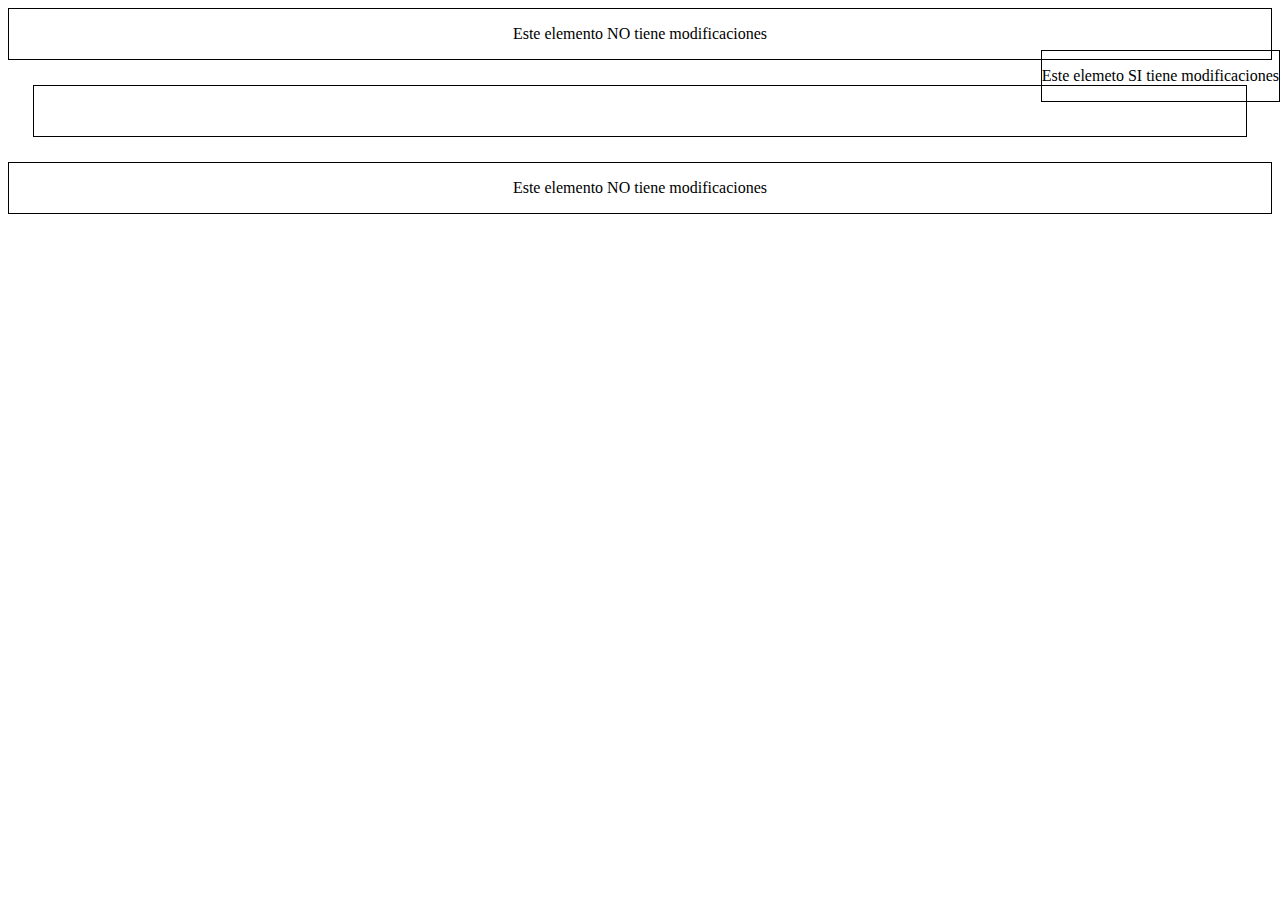
<file: index.html>
<!DOCTYPE html>
<html lang="en">
<head>
    <meta charset="UTF-8">
    <meta http-equiv="X-UA-Compatible" content="IE=edge">
    <meta name="viewport" content="width=device-width, initial-scale=1.0">
    <title>CSS Advance</title>
    <link rel="stylesheet" href="assets/styles/style.css">
</head>
<body>

    <div class="container">
        <p>Este elemento NO tiene modificaciones</p>
    </div>
    <div class="father-container">
        <div class="container position">
            <p>Este elemeto SI tiene modificaciones</p>
        </div>
    </div>

    <div class="container">
        <p>Este elemento NO tiene modificaciones</p>
    </div>

</body>
</html>
</file>
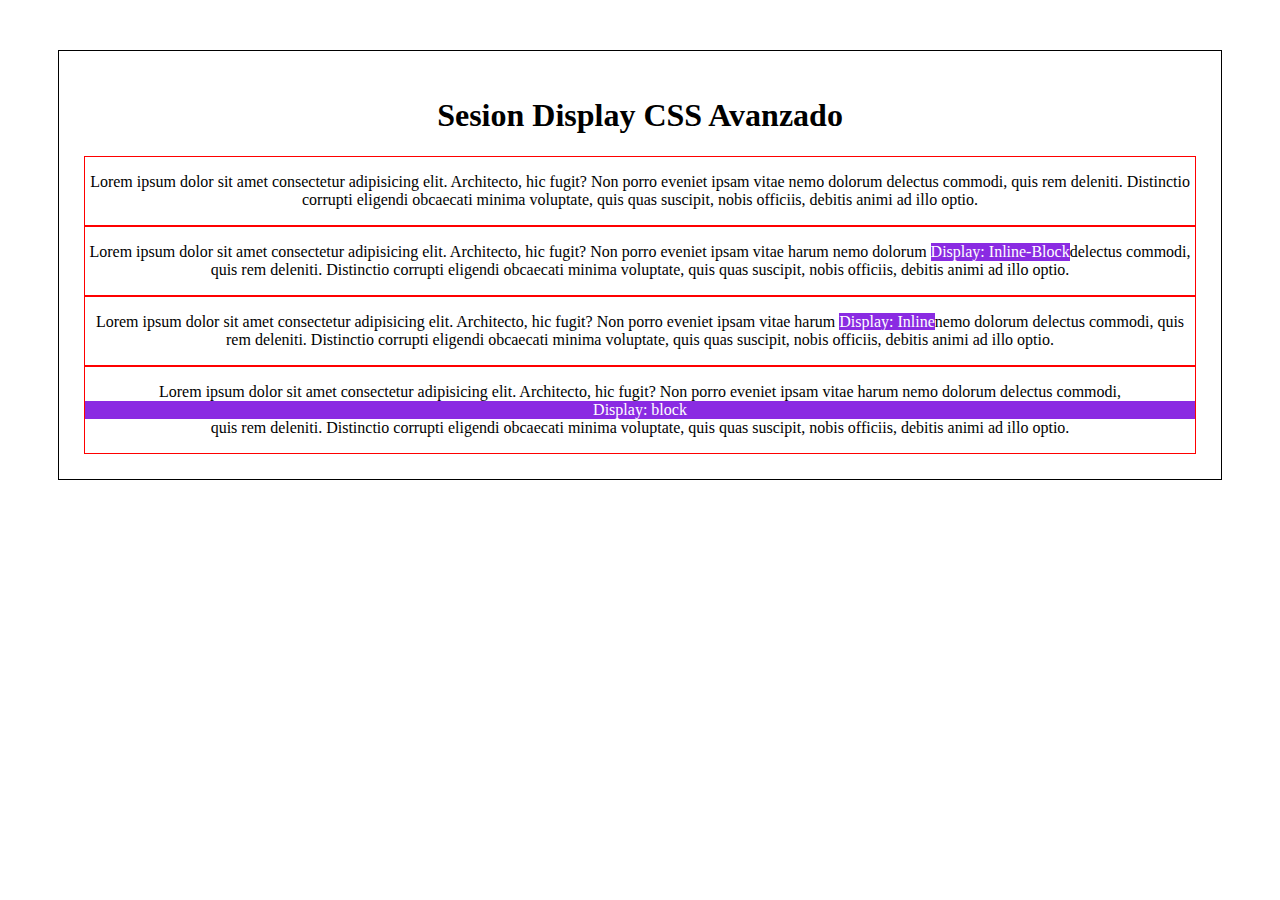
<file: index-display.html>
<!DOCTYPE html>
<html lang="en">

<head>
  <meta charset="UTF-8">
  <meta http-equiv="X-UA-Compatible" content="IE=edge">
  <meta name="viewport" content="width=device-width, initial-scale=1.0">
  <title>CSS Display</title>
  <link rel="stylesheet" href="./assets/styles/style-display.css">
</head>

<body>
  <div class="container">
    <h1>Sesion Display CSS Avanzado</h1>

    <div class="display">
      <p>Lorem ipsum dolor sit amet consectetur adipisicing elit. Architecto, hic fugit? Non porro eveniet ipsam vitae <span style="display: none;">Display: None</span> nemo dolorum delectus commodi, quis rem deleniti. Distinctio corrupti eligendi obcaecati minima voluptate, quis quas suscipit, nobis officiis, debitis animi ad illo optio.</p>
    </div>

    <div class="display">
      <p>Lorem ipsum dolor sit amet consectetur adipisicing elit. Architecto, hic fugit? Non porro eveniet ipsam vitae harum nemo dolorum <span style="display: inline-block;">Display: Inline-Block</span>delectus commodi, quis rem deleniti. Distinctio corrupti eligendi obcaecati minima voluptate, quis quas suscipit, nobis officiis, debitis animi ad illo optio.</p>
    </div>
    
    <div class="display">
      <p>Lorem ipsum dolor sit amet consectetur adipisicing elit. Architecto, hic fugit? Non porro eveniet ipsam vitae harum <span style="display: inline;">Display: Inline</span>nemo dolorum delectus commodi, quis rem deleniti. Distinctio corrupti eligendi obcaecati minima voluptate, quis quas suscipit, nobis officiis, debitis animi ad illo optio.</p>
    </div>

    <div class="display">
      <p>Lorem ipsum dolor sit amet consectetur adipisicing elit. Architecto, hic fugit? Non porro eveniet ipsam vitae harum nemo dolorum delectus commodi,<span style="display: block;">Display: block</span> quis rem deleniti. Distinctio corrupti eligendi obcaecati minima voluptate, quis quas suscipit, nobis officiis, debitis animi ad illo optio.</p>
    </div>

  </div>
</body>

</html>
</file>
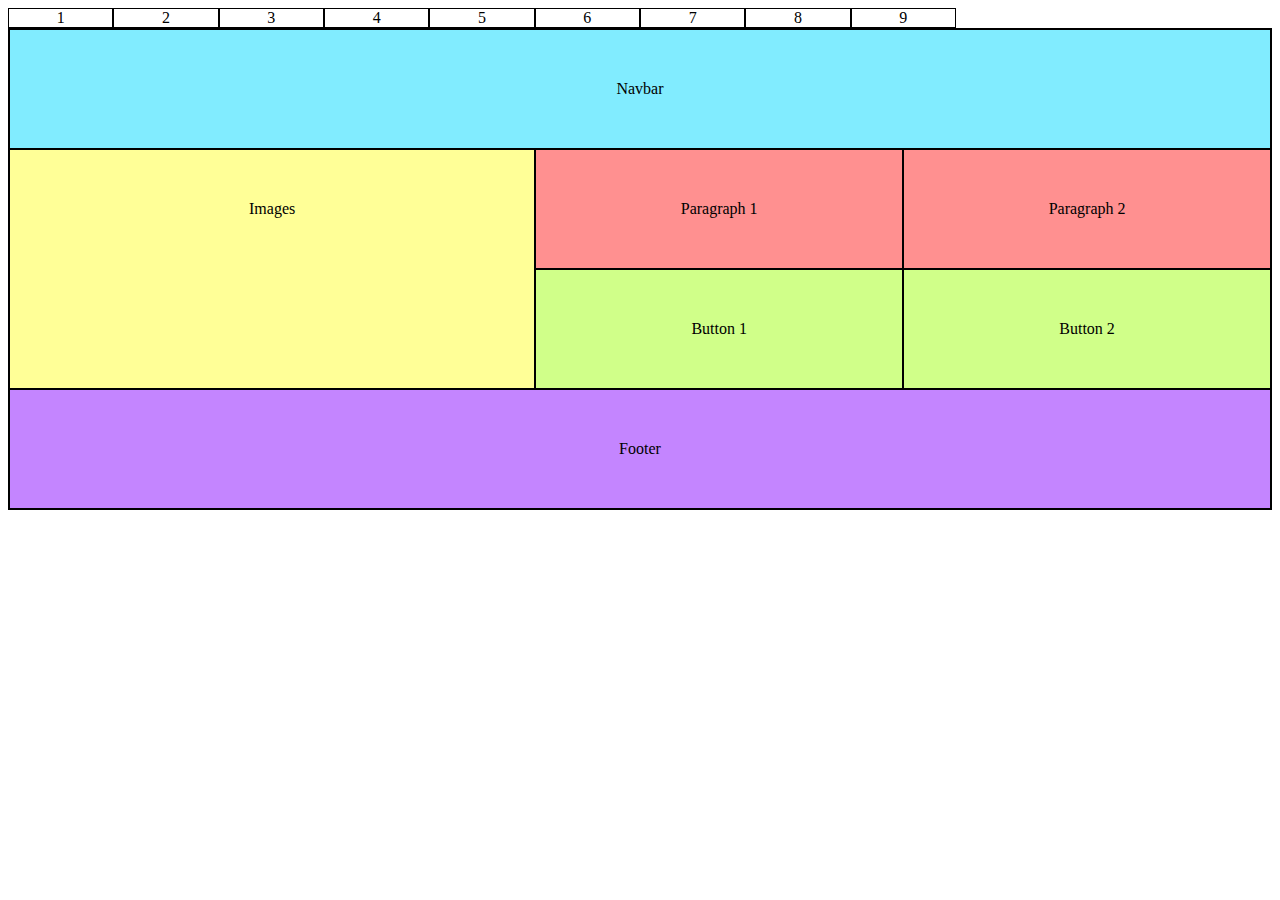
<file: index-grid.html>
<!DOCTYPE html>
<html lang="en">
<head>
    <meta charset="UTF-8">
    <meta http-equiv="X-UA-Compatible" content="IE=edge">
    <meta name="viewport" content="width=device-width, initial-scale=1.0">
    <title>CSS Grid</title>
    <link rel="stylesheet" href="./assets/styles/style-grid.css">
</head>
<body>
    <div class="grid-container">
        <div id="item1" class="item">1</div>
        <div id="item2" class="item">2</div>
        <div id="item3" class="item">3</div>
        <div id="item4" class="item">4</div>
        <div id="item5" class="item">5</div>
        <div id="item6" class="item">6</div>
        <div id="item7" class="item">7</div>
        <div id="item8" class="item">8</div>
        <div id="item9" class="item">9</div>
    </div>

    <div class="container-excel">
        <div class="navbar">Navbar</div>
        <div class="images">Images</div>
        <div class="paragraph1">Paragraph 1</div>
        <div class="paragraph2">Paragraph 2</div>
        <div class="button1">Button 1</div>
        <div class="button2">Button 2</div>
        <div class="footer">Footer</div>
    </div>
</body>
</html>
</file>
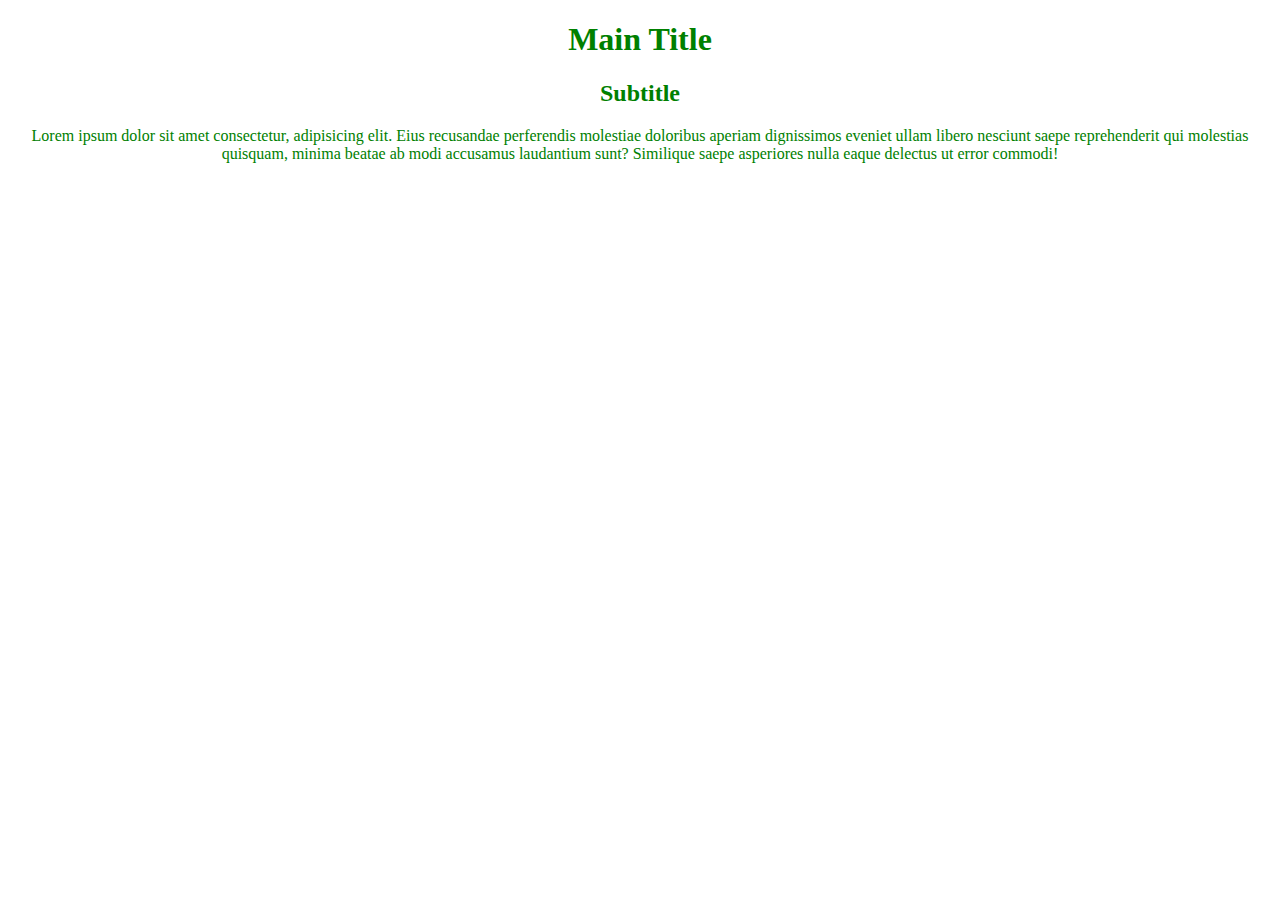
<file: index-responsive.html>
<!DOCTYPE html>
<html lang="en">
<head>
    <meta charset="UTF-8">
    <meta http-equiv="X-UA-Compatible" content="IE=edge">
    <meta name="viewport" content="width=device-width, initial-scale=1.0">
    <title>CSS Responsive</title>
    <link rel="stylesheet" href="assets/styles/styles-responsive.css">
</head>
<body>
    <div class="container">
        <h1 class="title">Main Title</h1>
        <h2 class="subtitle">Subtitle</h2>
        <p class="paragraph">Lorem ipsum dolor sit amet consectetur, adipisicing elit. Eius recusandae perferendis molestiae doloribus aperiam dignissimos eveniet ullam libero nesciunt saepe reprehenderit qui molestias quisquam, minima beatae ab modi accusamus laudantium sunt? Similique saepe asperiores nulla eaque delectus ut error commodi!</p>
    </div>
</body>
</html>
</file>
<file: assets/styles/style.css>
body
{
    text-align: center;
}

.container
{
    border: 1px solid black;
}

.father-container
{
    margin: 25px;
    padding: 25px;
    border: 1px solid black;
}

.position
{
    position: absolute;
    top: 50px;
    right: 0px;
}
</file>
<file: assets/styles/style-display.css>
body
{
    text-align: center;
}


.container

{
    margin: 50px;
    padding: 25px;
    border: 1px solid black;
}

.display
{
    border: 1px solid red;
}

span
{
    background-color: blueviolet;
    color: white;
}
</file>
<file: assets/styles/style-grid.css>
.grid-container
{
    text-align: center;
    display: grid;
    grid-template-columns: repeat(12, 1fr);
}

.item
{
    border: 1px solid black;
}

.container-excel
{
    text-align: center;
    display: grid;
    grid-template-areas:
        "nav nav nav nav"
        "img img pa1 pa2"
        "img img btn1 btn2"
        "fo fo fo fo";
    border: 1px solid black;
}

.container-excel div
{
    padding: 50px;
    border: 1px solid black;
}

.navbar
{
    grid-area: nav;
    background-color: rgb(129, 236, 255);
}

.images
{
    grid-area: img;
    background-color: rgb(255, 255, 151);
}

.paragraph1,
.paragraph2
{
    background-color: rgb(255, 144, 144);
}

.paragraph1
{
    grid-area: pa1;
}

.paragraph2
{
    grid-area: pa2;
}

.button1
{
    grid-area: btn1;
}

.button2
{
    grid-area: btn2;
}

.button1,
.button2
{
    background-color: rgb(208, 255, 137);
}

.footer
{
    grid-area: fo;
    background-color: rgb(196, 133, 255);
}
</file>
<file: assets/styles/styles-responsive.css>
body
{
    text-align: center;
    color: red;
}

@media (max-width: 500px) {
    body
    {
        color: blue;
    }

    .paragraph
    {
        display: none;
    }
}

@media (orientation: landscape) {
    body
    {
        color: green;
    }
}
</file>
